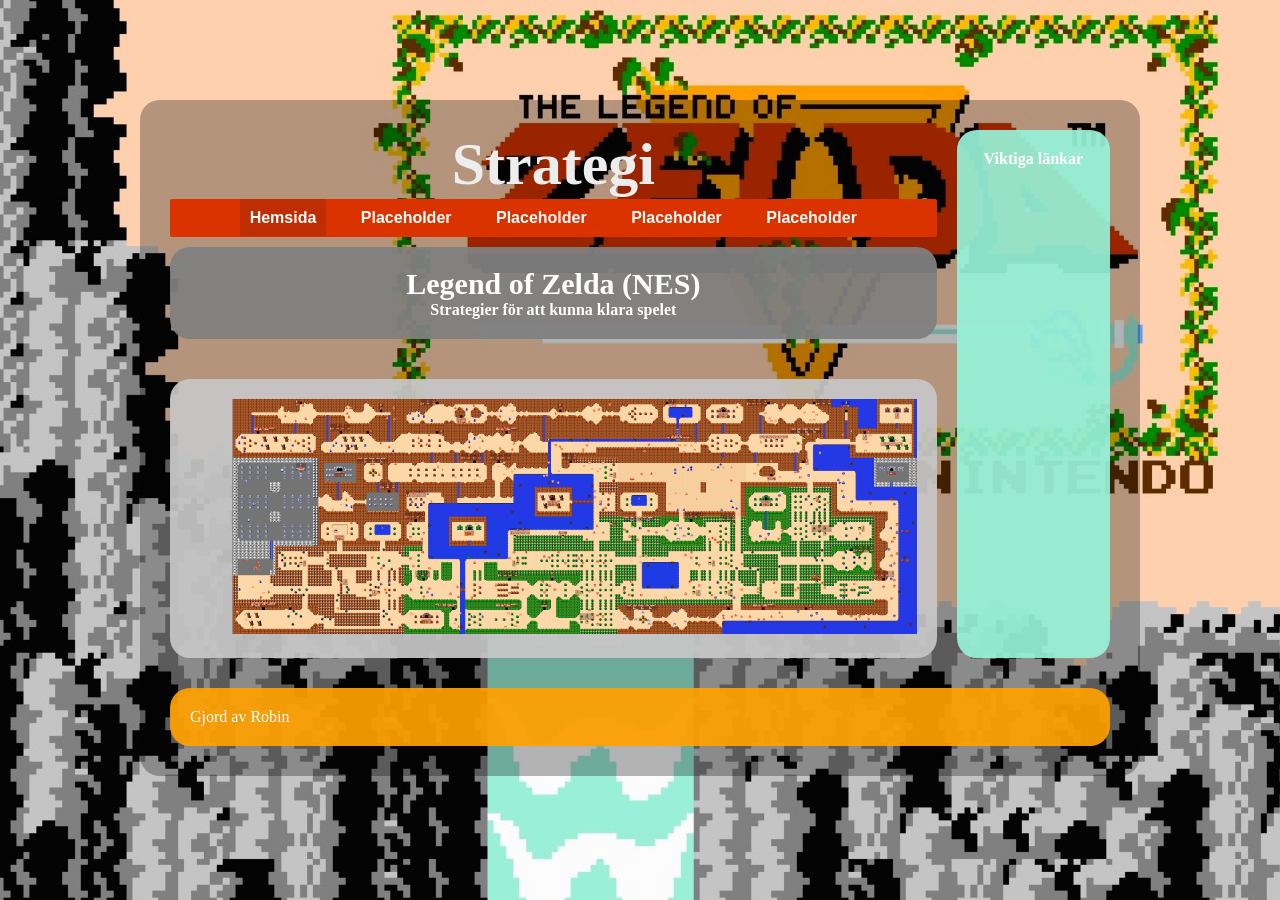
<file: sida2.html>
<!DOCTYPE html>
<html lang="en">
<head>
    <meta charset="UTF-8">
    <meta name="viewport" content="width=device-width, initial-scale=1.0">
    <title>Hemsida</title>
    <link rel="stylesheet" href="style.css">    
</head>
<body>
    <div class="kontainer">
        <header>
            <h1>Strategi</h1>
            <nav>
                <a class="aktiv" href="sida1.html">Hemsida</a>
                <a href="#">Placeholder</a>
                <a href="#">Placeholder</a>
                <a href="#">Placeholder</a>
                <a href="#">Placeholder</a>
                
            </nav>
            <article>
                <h1>Legend of Zelda (NES)</h2>
                    <p>Strategier för att kunna klara spelet</p>
                </article>
            </header>

            
            <main>
                             <!--––––ruta–––– -->
                <article>
                        
            <img src="bilder/Map.png" alt="">
                </article>
                <!-- ––––––––––––––––––––––––––––––––––– -->
            </main>
            <aside>
                <p>Viktiga länkar</p>
            </aside>
            <footer>
                <p>Gjord av Robin</p>
            </footer>
            
            
            
        </div>
        
    </body>
    </html>
</file>
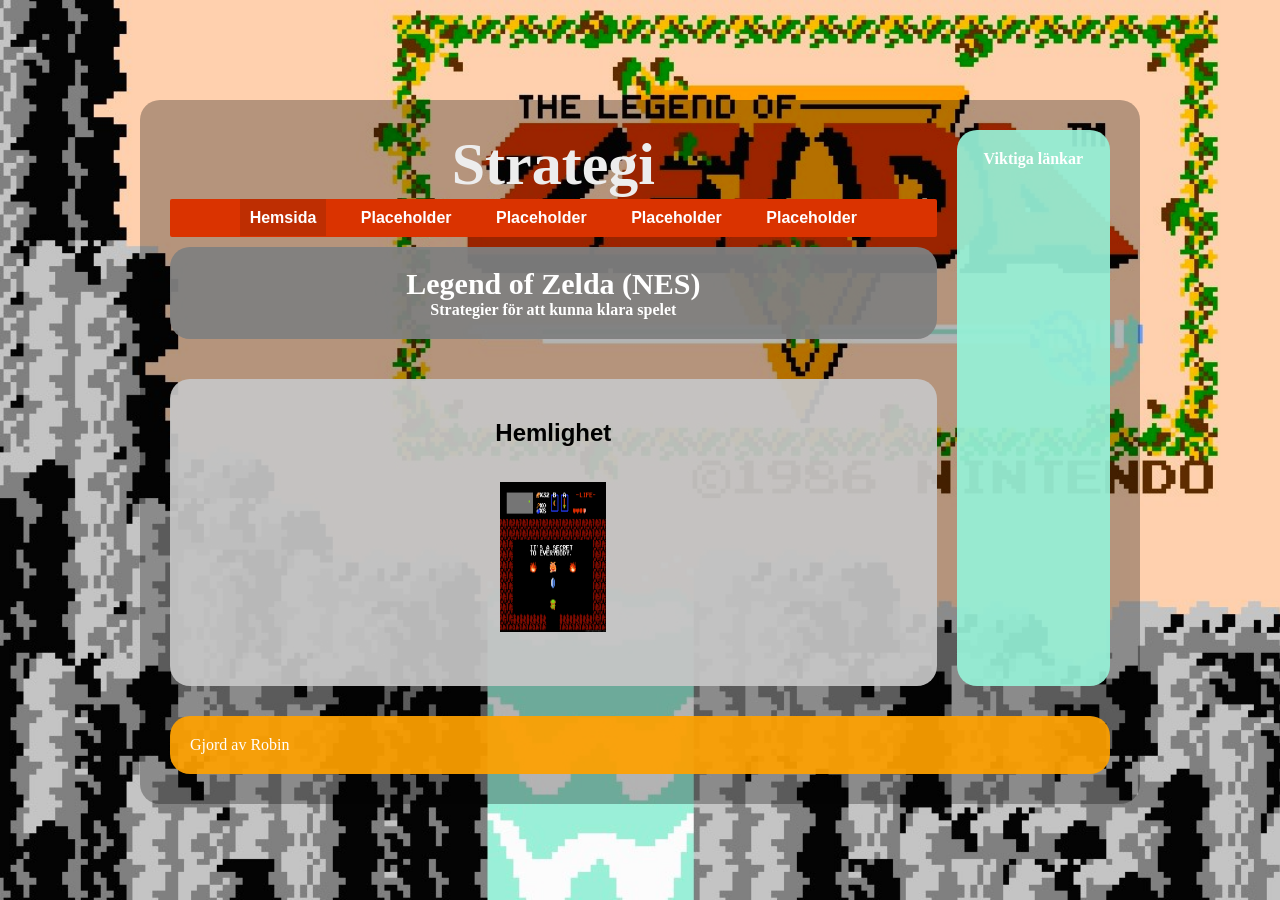
<file: sida4.html>
<!DOCTYPE html>
<html lang="en">
<head>
    <meta charset="UTF-8">
    <meta name="viewport" content="width=device-width, initial-scale=1.0">
    <title>Hemsida</title>
    <link rel="stylesheet" href="style.css">   
     
</head>
<body>
    <div class="kontainer">
        <header>
            <h1>Strategi</h1>
            <nav>
                <a class="aktiv" href="sida1.html">Hemsida</a>
                <a href="#">Placeholder</a>
                <a href="#">Placeholder</a>
                <a href="#">Placeholder</a>
                <a href="#">Placeholder</a>
                
            </nav>
            <article>
                <h1>Legend of Zelda (NES)</h2>
                    <p>Strategier för att kunna klara spelet</p>
                </article>
            </header>

            
            <main>
                             <!--––––ruta–––– -->
                <article>
                    
                    <h2>Hemlighet</h2>
                    <figure>
                        
                       <img src="bilder/hemlighet.png" alt=""></a> 
                    </figure>
                </article>
            </main>
            <aside>
                <p>Viktiga länkar</p>
            </aside>
            <footer>
                <p>Gjord av Robin</p>
            </footer>
            
            
            
        </div>
        
    </body>
    </html>
</file>
<file: style.css>
/* Enkel CSS-reset */
html {
    box-sizing: border-box;
}
*, *:before, *:after {
    box-sizing: inherit;
}
body, h1, h2, h3, h4, h5, h6, p, ul {
    margin: 0;
    padding: 0;
}

img{
    width: 100%;
}


/* Sidan */
body {
    background-image: url(bilder/zeldabg.jpg);
    background-size: cover;
    background-attachment: fixed;
}
.kontainer {
    font-family: "Montserrat", sans-serif;
    width: 1000px;
    margin: auto;
    padding: 30px;
    background-color: #0000004a;
    margin-top: 100px;
    border-radius: 20px;
    display: grid;
    grid-template-columns: 5fr 1fr;
    gap: 20px;
    grid-template-areas: 
         "sidhuvud sidbar"  
        "innehåll sidbar"
        "sidfot sidfot";
}

/* sidhuvudet & menyn */
header {

    margin-bottom: 10px;
}
header nav {
    background: #da3300;
    padding: 10px;
    border-radius: 2px;
    text-align: center;
}
header h1 {
        font-family: "EB Garamond", serif;
        font-size: 60px;
        color: #ededed;
        text-align: center;
        
}
header nav a {
    padding: 10px;
    text-decoration: none;
    color: rgb(255, 255, 255);
    font-weight: bold;
    margin: 10px;
}
header nav a:hover {
    background: #be2e02;
}
header nav a.aktiv {
     background: #be2e02;   
}

header article {
   margin-top: 10px;
   margin-bottom: 10px;
   background-color: rgba(128, 128, 128, 0.94);
   border-radius: 20px;
   padding: 20px;
   grid-area: sidbar;
}

header article p{
    font-family: "EB Garamond", serif;
     font-weight: bold;
    color: #ffff;
   text-align: center;
}

header article h1{
    font-family: "EB Garamond", serif;
     font-weight: bold;
    color: #ffff;
   text-align: center;
   font-size: 30px;
   
}

/* Innehållet på sidan */
main {
    background-color: #c6c6c6ed;
    border-radius: 20px;
    padding: 20px;
    display: flex;
    grid-area: innehåll;
    margin-bottom: 10px;
}
main article {
    margin: auto;

}

main article figure :hover{
    background-color: #00000047;
    border-radius: 5px;
}

main article h2 { 
    margin-top: 20px;
    margin-bottom: 15px;
    text-align: center;
}
main article figure {
    width: 70%;
    padding: 20px;
    margin: 10px auto;
}
main article figure img {
    width: 100%;
    height: 150px;

}
main article figure figcaption {}
main article p {}

/* sidebar */
aside {
   margin-bottom: 10px;
     background-color: #97f1d8ec;
    border-radius: 20px;
    padding: 20px;
    grid-area: sidbar;
}
aside h3 {
    margin-bottom: 15px;
}
aside p {
    font-family: "EB Garamond", serif;
     font-weight: bold;
    color: #ffff;
    margin-bottom: 15px;
    text-align: center;
}
aside p a {}

/* sidfoten */
footer {
     background-color: #fea100ed;
    border-radius: 20px;
    padding: 20px;
    grid-area: sidfot;
}
footer p {

    font-family: "EB Garamond", serif;
    color: #ffff;
}
</file>
